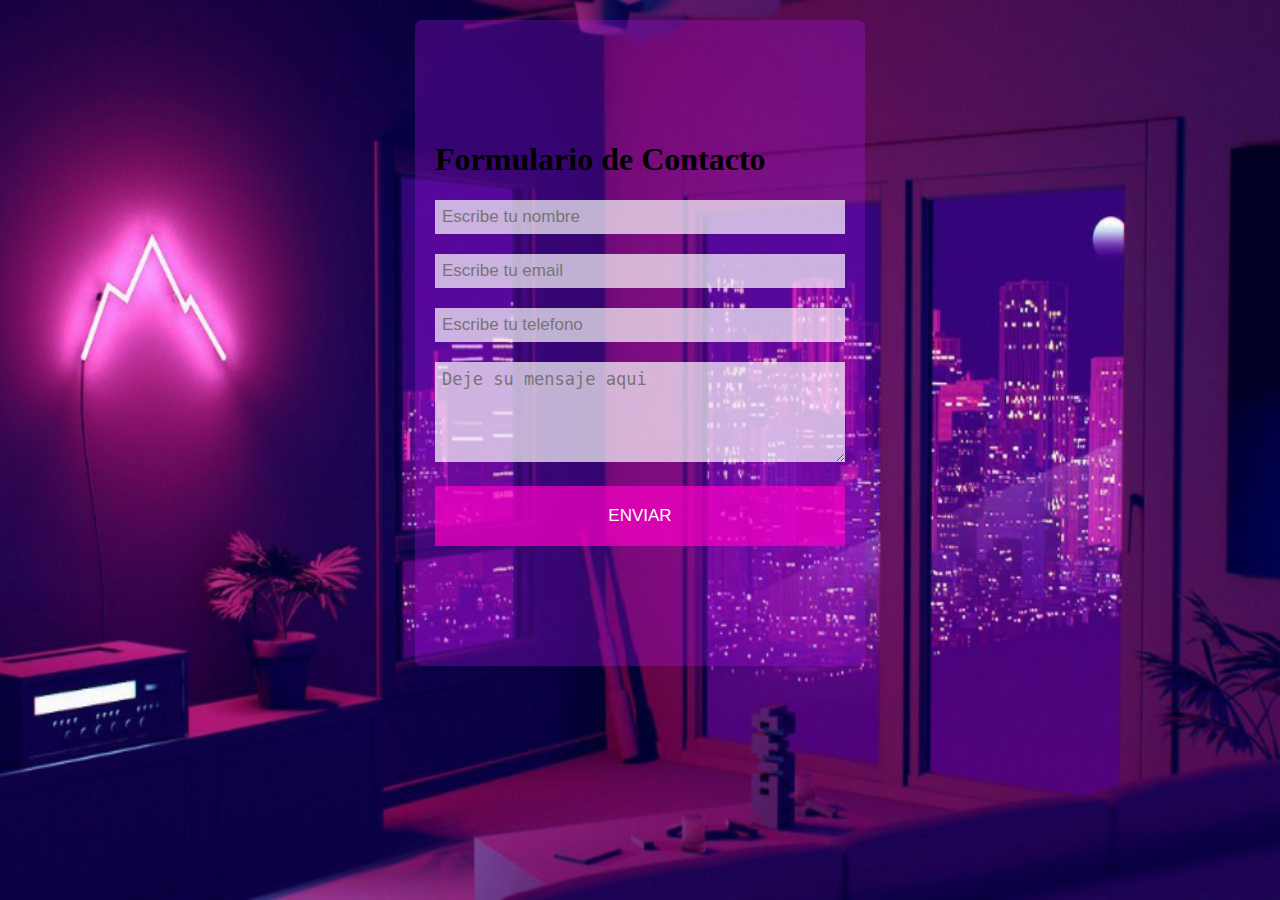
<file: formulario de contacto/index.html>
<!DOCTYPE html>
<html lang="es">
<head>
    <title>Formulario de contacto</title>
    <meta charset="UTF-8">
    <link rel="stylesheet" href="estilo.css">
        
</head>
<body>
    <form action="xd.html">
        
        <h1>Formulario de Contacto</h1>
        <input type="text" name="Nombre" placeholder="Escribe tu nombre" id="nombre">
        <input type="text" name="Correo" placeholder="Escribe tu email" id="email">
        <input type="text" name="telefono" placeholder="Escribe tu telefono" id="telefono">
        <textarea name="Mensaje" placeholder="Deje su mensaje aqui" id="mensaje"></textarea>
        <input type="submit" name="btnEnviar" value="ENVIAR"  id="boton">
    </form>
</body>
</html>
</file>
<file: formulario de contacto/estilo.css>
body {
    background-image: url(rosaito.jpg.jpg);
    background-size: 100vw 100vh;
    background-attachment: fixed;
    margin: 0;
}

form {
    width: 450px;
    margin: auto;
    background: rgba(176, 18, 238, 0.288);
    padding: 100px 20px;
    box-sizing: border-box;
    margin-top: 20px;
    border-radius: 7px;

}

    h2 {
        color: rgba(255, 255, 255, 0.856);
        text-align: center;
        margin: 0;
        font-size: 30px;
        margin-bottom: 20px;
    }

    input, textarea {
        width: 100%;
        margin-bottom: 20px;
        padding: 7px;
        box-sizing: border-box;
        font-size: 17px;
        border: none;
    }

    textarea {
        min-height: 100px;
        max-height: 200px;
        max-width: 100%;
    }

    #nombre {
        background-color: rgba(255, 255, 255, 0.692);
    }

    #email {
        background-color: rgba(255, 255, 255, 0.692);
    }

    #telefono {
        background-color: rgba(255, 255, 255, 0.692);
    }

    #mensaje {
        background-color: rgba(255, 255, 255, 0.692);
        }

    #boton {
        background: #fd00c6b2;
        color: #fff;
        padding: 20px;
    }

    #boton:hover {
        cursor: pointer;
    }

    @media (max-width:480px) {
        form {
            width: 100%;
        }
    }
</file>
